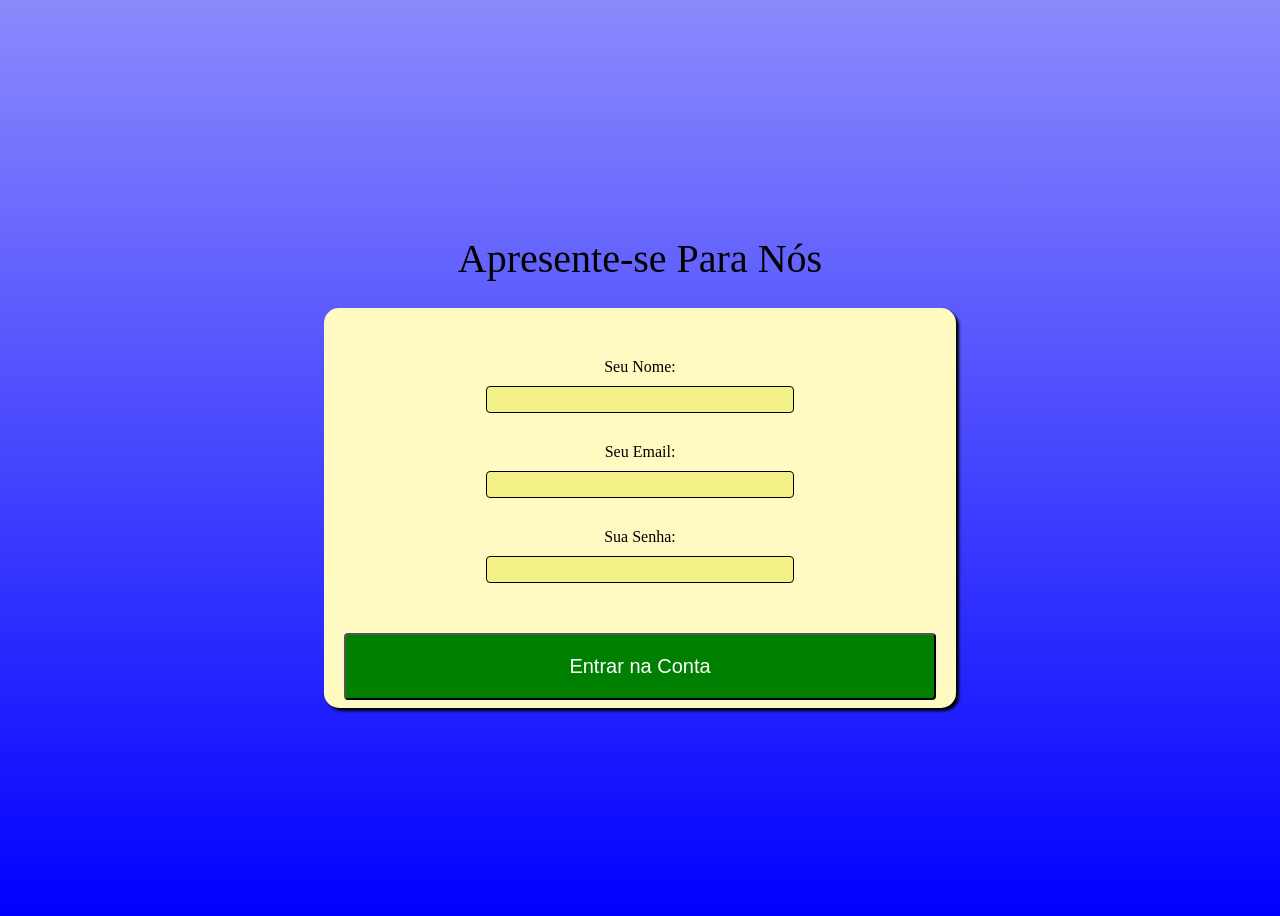
<file: ex004/index.html>
<!DOCTYPE html>
<html lang="PT-BR">
<head>
    <meta charset="UTF-8">
    <meta name="viewport" content="width=device-width, initial-scale=1.0">
    <title>Formulários em PHP</title>
    <link rel="stylesheet" href="../style.css">
</head>
<body>
    <header>
        <h1>Apresente-se Para Nós</h1>
    </header>

    <section>
        <form action="cad.php" method="get">
            <label for="nome">
                Seu Nome:
                <input type="text" name="nome" id="idnome">
        </label>

        <label for="email">
            Seu Email:
            <input type="email" name="email" id="idemail">
        </label>

        <label for="senha">
            Sua Senha:
            <input type="password" name="senha" id="idsenha">
        </label>

        <button type="submit">Entrar na Conta</button>

        </form>
    </section>
</body>
</html>
</file>
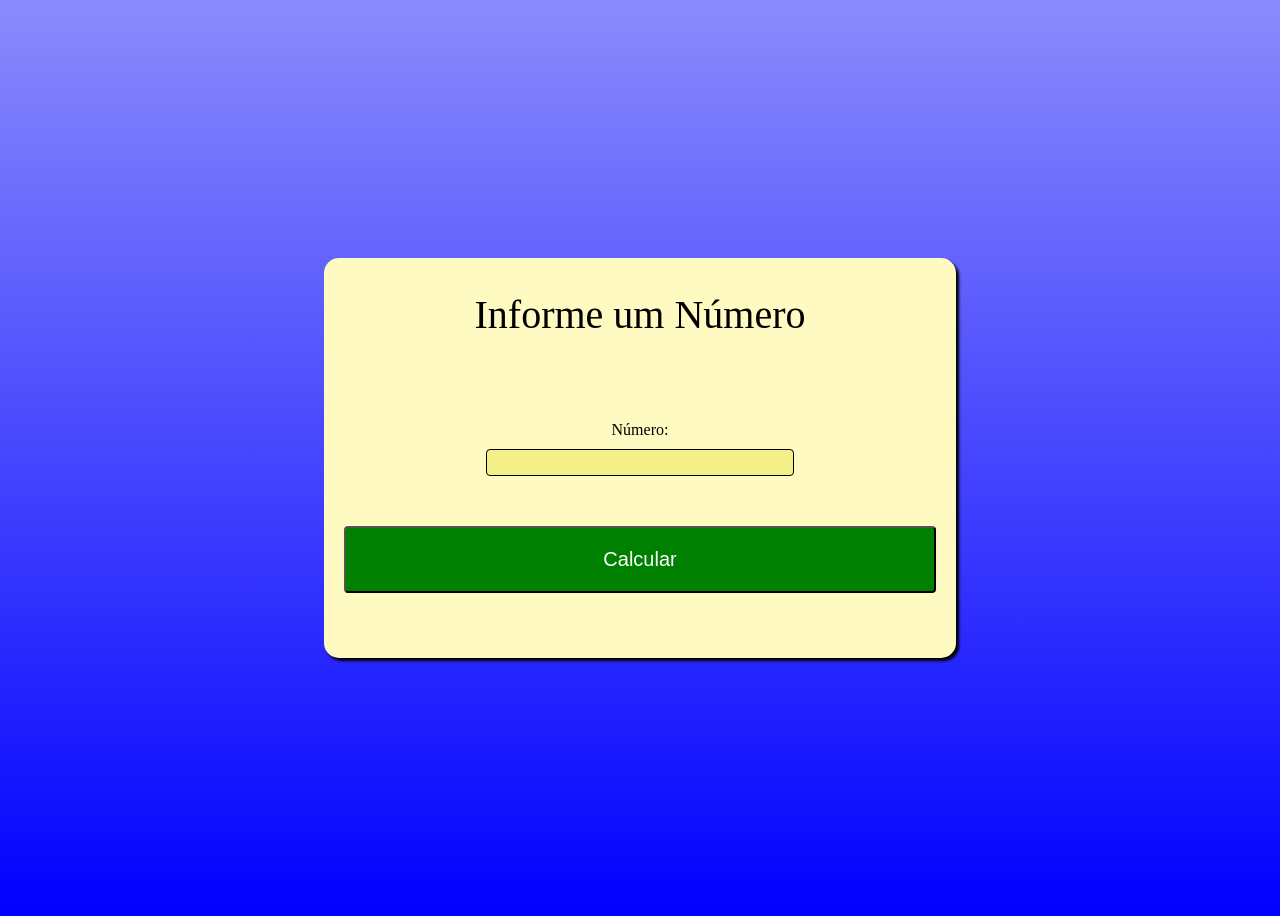
<file: desafios/exd001.html>
<!DOCTYPE html>
<html lang="PT-BR">
<head>
    <meta charset="UTF-8">
    <meta name="viewport" content="width=device-width, initial-scale=1.0">
    <title>Antecessor e Sucessor</title>
    <link rel="stylesheet" href="../style.css">
    <style>
        h1{
            text-align: center;
        }
    </style>
</head>
<body>
    <section>
        <h1>Informe um Número</h1>

        <div class="cinza">
            <form action="numero.php" method="get">
                <label for="numero">Número:
                    <input type="number" name="numero" id="numeroid">
                </label>
                <button type="submit">Calcular</button>
            </form>
        </div>
    </section>
</body>
</html>
</file>
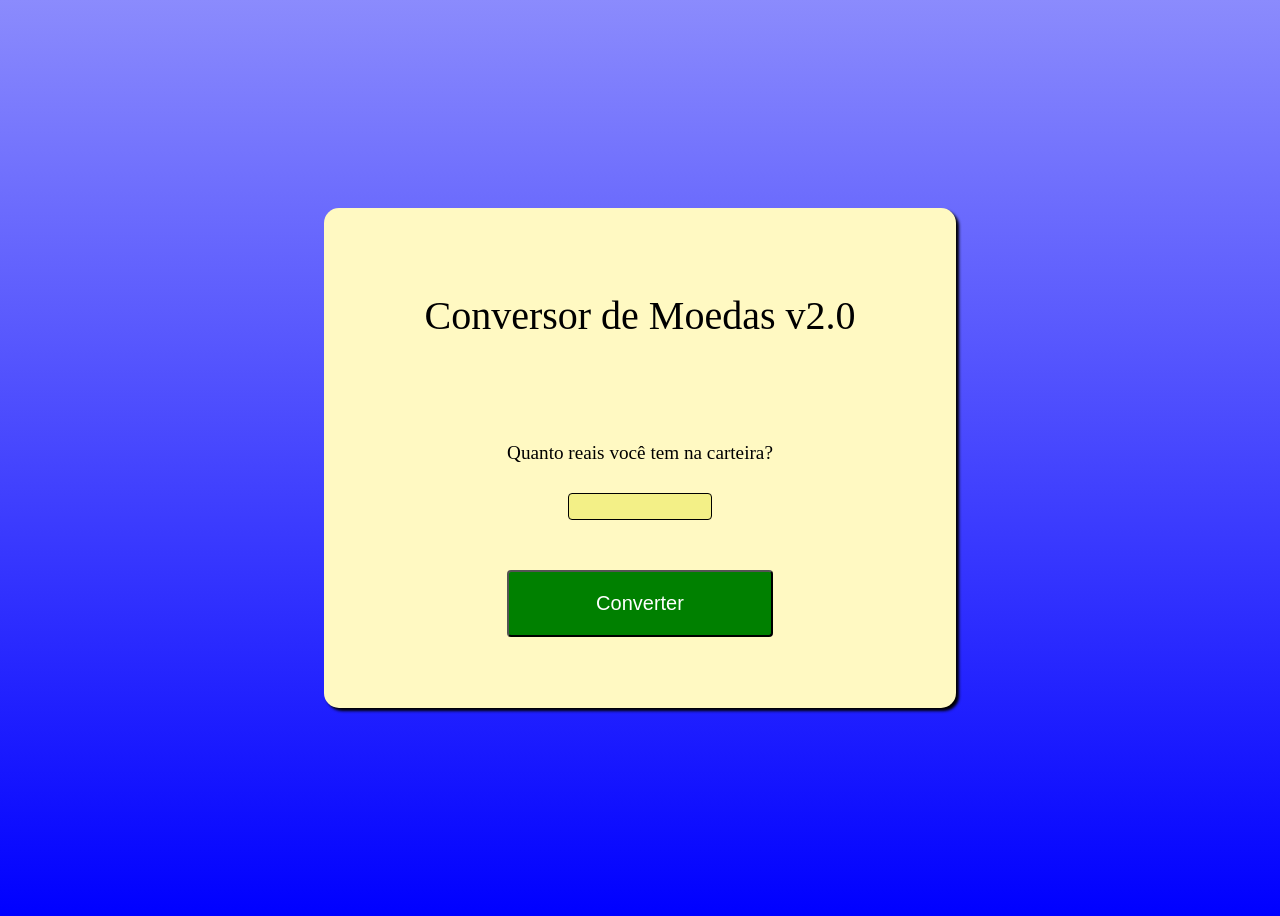
<file: desafios/exd004.html>
<!DOCTYPE html>
<html lang="PT-BR">
<head>
    <meta charset="UTF-8">
    <meta name="viewport" content="width=device-width, initial-scale=1.0">
    <title>Conversor de Moedas 2</title>
    <link rel="stylesheet" href="../style.css">
    <style>
        section{
            display: flex;
            align-items: center;
            justify-content: center;
            flex-direction: column;
            height: 500px;
        }

        button{
          padding: 20px 60px;
          cursor: pointer;
        }

        a{
            text-decoration: none;
        }

        h1{
            text-align: center;
        }
        p{
            color: black;
            font-size: larger;
            font-weight: 400;
        }
    </style>
</head>
<body>
    <section>
        <h1>Conversor de Moedas v2.0</h1>
        <form action="conversor.php" method="$_GET">
            <label for="reais">
                <p>Quanto reais você tem na carteira?</p>
                <input type="number" name="reais" id="reaisId">
            </label>
            <button type="submit">Converter</button>
        </form>
    </section>
</body>
</html>
</file>
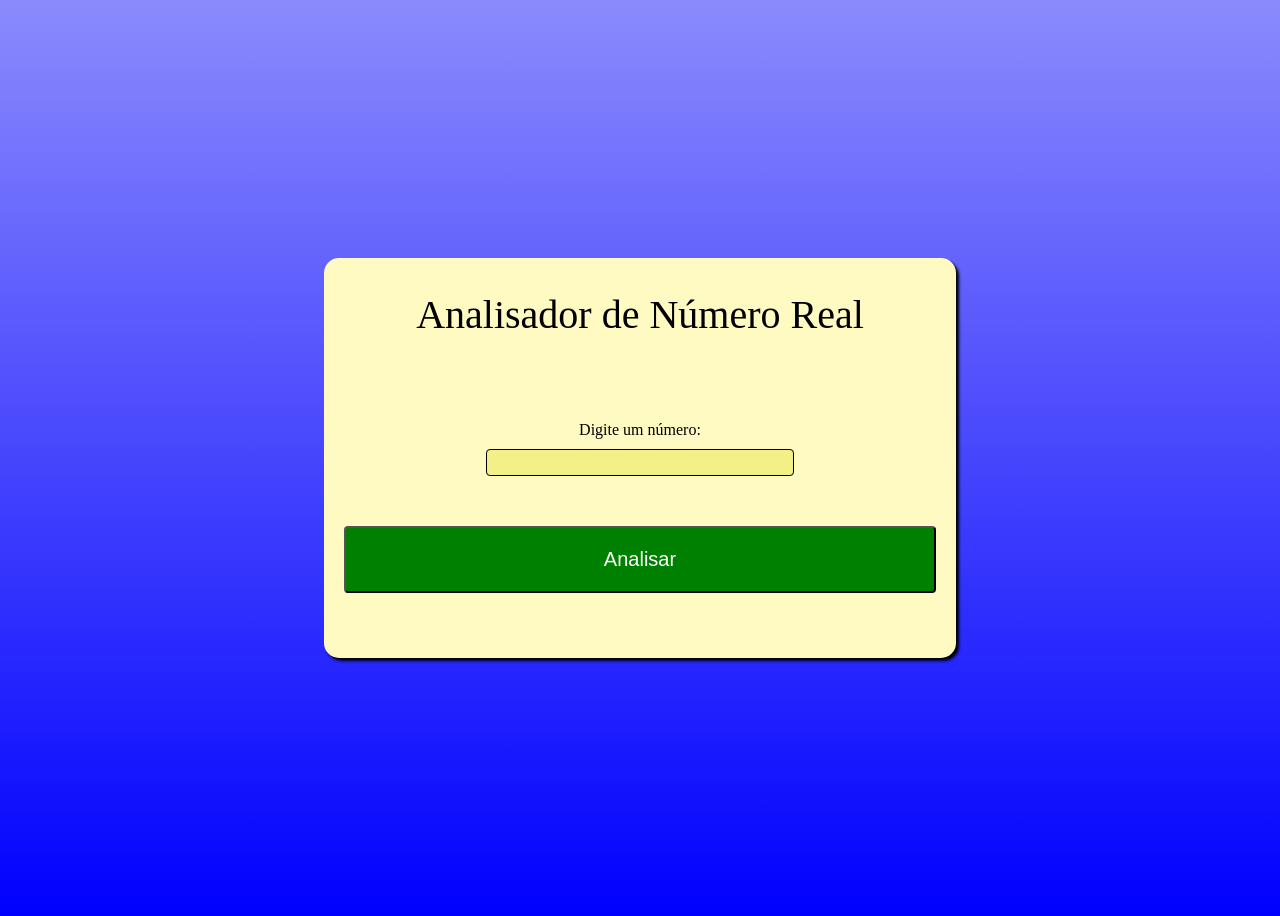
<file: desafios/exd005.html>
<!DOCTYPE html>
<html lang="PT-BR">
<head>
    <meta charset="UTF-8">
    <meta name="viewport" content="width=device-width, initial-scale=1.0">
    <title>Número Real</title>
    <link rel="stylesheet" href="../style.css">
</head>
<body>
    <section>
        <h1>
            Analisador de Número Real
        </h1>

        <form action="NumeroReal.php" method="get">
            <label for="Real">
                Digite um número:
                <input type="number" name="Real" id="RealId" step="0.001">
            </label>
            <button type="submit">Analisar</button>
        </form>
    </section>
</body>
</html>
</file>
<file: style.css>
body{
            display: flex;
            justify-content: center;
            align-items: center;
            flex-direction: column ;
            background-image: linear-gradient(to bottom, rgba(110, 110, 252, 0.799), blue);
            min-height: 100vh;
        }

        h1{
            color: black;
            font-size: 40px;
            font-weight: 400;
            text-align: center;
        }

        section{
            background-color: rgb(255, 249, 194);
            box-shadow: 3px 3px 3px black;
            border-radius: 15px;
            width: 50%;
            height: 400px;
            
        }

        form{
            display: flex;
            flex-direction: column;
            padding: 20px;
        }

        label{
            display: flex;
            justify-content: center;
            align-items: center;
            flex-direction: column;
            margin-top: 30px;
            gap: 10px;
        }

        input{
            padding: 5px;
            width: 50%;
            border-radius: 4px;
            border: 1px solid black;
            background-color: rgba(240, 238, 120, 0.794);
        }

        button{
            background-color: green; 
            color: white;
            padding: 20px;
            font-weight: 400;
            font-size: 20px;
            border-radius: 4px;
            cursor: pointer;
            margin-top: 50px;
        }

        button > a{
            list-style: none;
            color: white;
        }
</file>
